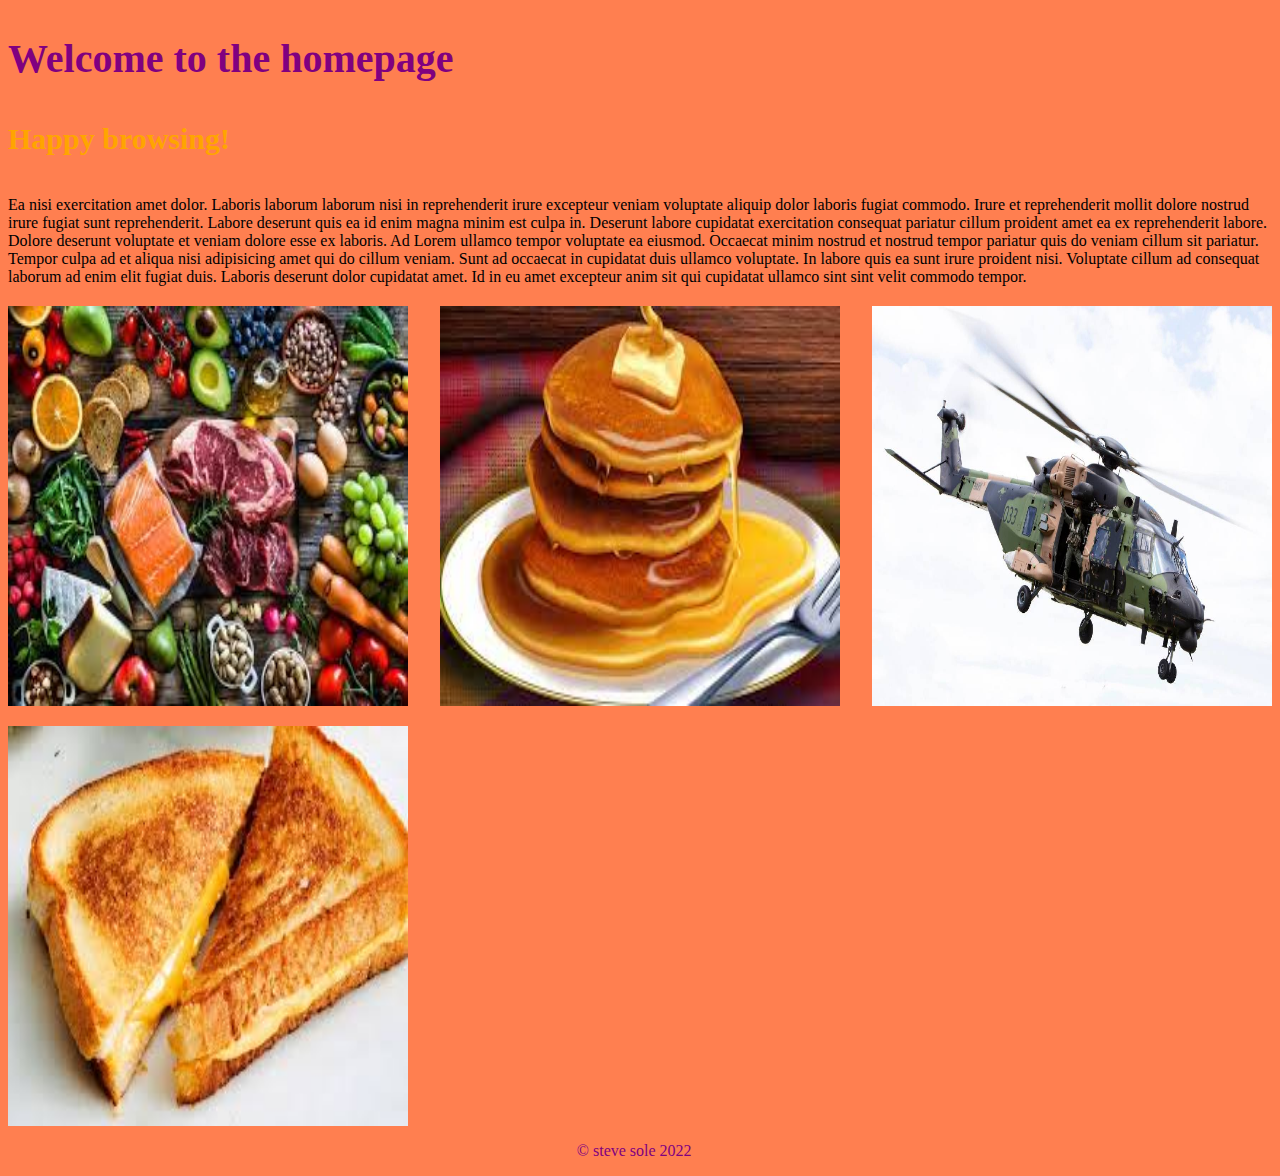
<file: index.html>
<!DOCTYPE html>
<html lang="en">
<head>
    <meta charset="UTF-8">
    <meta http-equiv="X-UA-Compatible" content="IE=edge">
    <meta name="viewport" content="width=device-width, initial-scale=1.0">
    <link rel="stylesheet" href="index.css">
    <title>Homepage</title>
    

</head>
<body>
    <div class="container">
        <header>
            <h1>Welcome to the homepage</h1>
            <h4>Happy browsing!</h4>
            Ea nisi exercitation amet dolor. Laboris laborum laborum nisi in reprehenderit irure excepteur veniam voluptate aliquip dolor laboris fugiat commodo. Irure et reprehenderit mollit dolore nostrud irure fugiat sunt reprehenderit.

Labore deserunt quis ea id enim magna minim est culpa in. Deserunt labore cupidatat exercitation consequat pariatur cillum proident amet ea ex reprehenderit labore. Dolore deserunt voluptate et veniam dolore esse ex laboris. Ad Lorem ullamco tempor voluptate ea eiusmod. Occaecat minim nostrud et nostrud tempor pariatur quis do veniam cillum sit pariatur. Tempor culpa ad et aliqua nisi adipisicing amet qui do cillum veniam. Sunt ad occaecat in cupidatat duis ullamco voluptate.

In labore quis ea sunt irure proident nisi. Voluptate cillum ad consequat laborum ad enim elit fugiat duis. Laboris deserunt dolor cupidatat amet. Id in eu amet excepteur anim sit qui cupidatat ullamco sint sint velit commodo tempor.
        </header>
        <img src="./food.jpg" alt="food image"/>
        <img src="./pancakes.jpg" alt="Pancakes image"/>
        <img src="./taipan.jpg" alt="Taipan image"/>
        <img src="./Toastie.jpg" alt="Toastie image"/>
    </div>
    <footer>
        <p>&copy steve sole 2022</p>
    </footer>
</body>
</html>
</file>
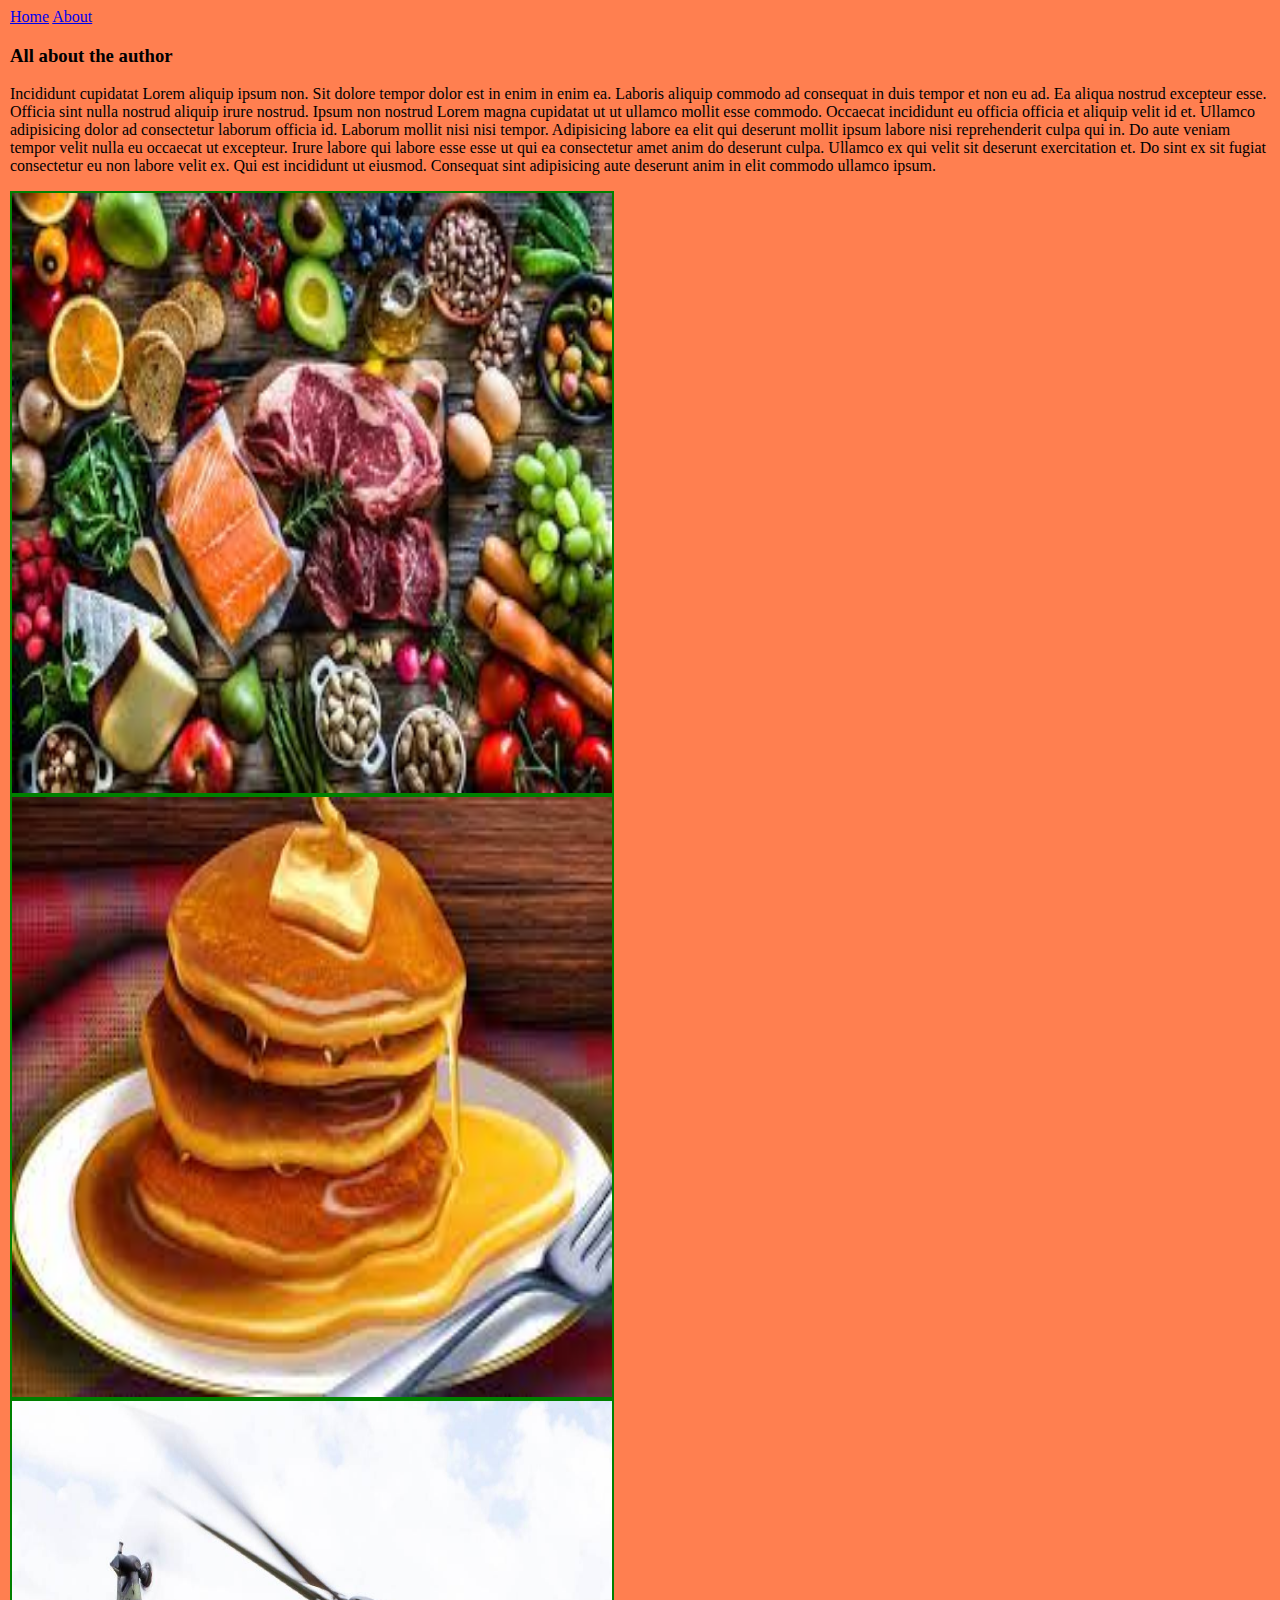
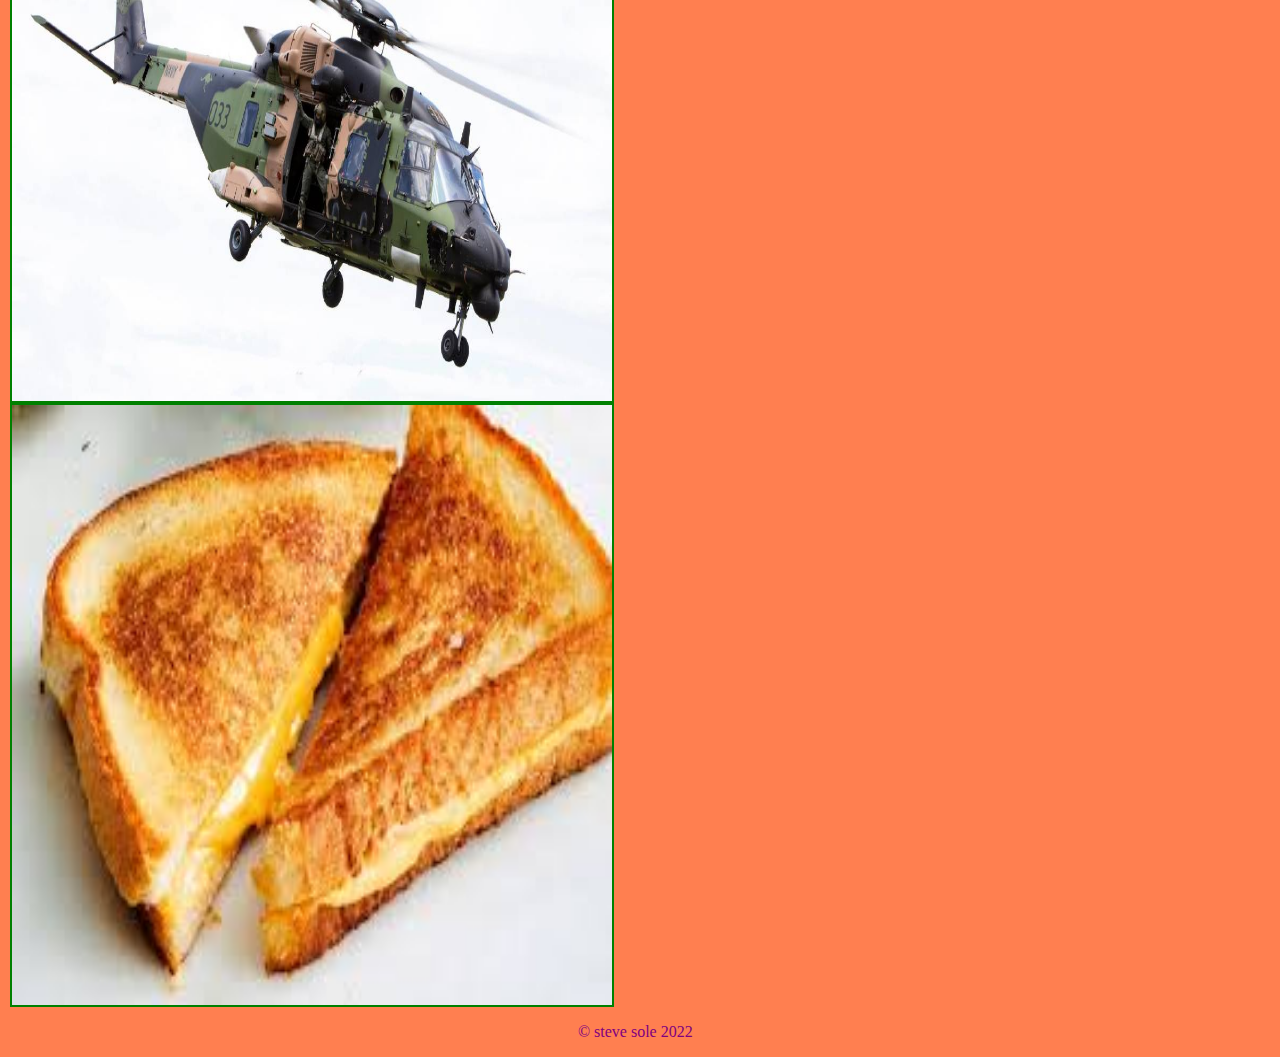
<file: about.html>
<!DOCTYPE html>
<html lang="en">
<head>
    <meta charset="UTF-8">
    <meta http-equiv="X-UA-Compatible" content="IE=edge">
    <meta name="viewport" content="width=device-width, initial-scale=1.0">
    <link rel="stylesheet" href="about.css">
    <title>About me</title>
</head>
<body>
    <div class="container">
        <nav>
            <a href="./index.html">Home</a>
            <a href="./about.html">About</a>
        </nav>
        <h3>All about the author</h3>
        <p>Incididunt cupidatat Lorem aliquip ipsum non. Sit dolore tempor dolor est in enim in enim ea. Laboris aliquip commodo ad consequat in duis tempor et non eu ad. Ea aliqua nostrud excepteur esse. Officia sint nulla nostrud aliquip irure nostrud. Ipsum non nostrud Lorem magna cupidatat ut ut ullamco mollit esse commodo. Occaecat incididunt eu officia officia et aliquip velit id et.

Ullamco adipisicing dolor ad consectetur laborum officia id. Laborum mollit nisi nisi tempor. Adipisicing labore ea elit qui deserunt mollit ipsum labore nisi reprehenderit culpa qui in.

Do aute veniam tempor velit nulla eu occaecat ut excepteur. Irure labore qui labore esse esse ut qui ea consectetur amet anim do deserunt culpa. Ullamco ex qui velit sit deserunt exercitation et. Do sint ex sit fugiat consectetur eu non labore velit ex. Qui est incididunt ut eiusmod. Consequat sint adipisicing aute deserunt anim in elit commodo ullamco ipsum.</p>
    <img src="./food.jpg" alt="food image"/>
    <img src="./pancakes.jpg" alt="Pancakes image"/>
    <img src="./taipan.jpg" alt="Taipan image"/>
    <img src="./Toastie.jpg" alt="Toastie image"/>
    </div>
    <footer>
        <p>&copy steve sole 2022</p>
    </footer>
    
</body>
</html>
</file>
<file: index.css>
body {
  background-color: coral;
}

.container {
  display: flex;
  flex-wrap: wrap;
  justify-content: space-between;
}

img {
  width: 400px;
  height: 400px;
  margin-top: 20px;
}

header h1 {
  font-size: 40px;
  color: purple;
}
header h4 {
  font-size: 30px;
  color: orange;
}
header p {
  font-size: 20px;
  color: yellowgreen;
}

footer p {
  bottom: 0;
  margin-left: 45%;
  color: purple;
}

/*# sourceMappingURL=index.css.map */
</file>
<file: about.css>
body {
  background-color: coral;
  margin-left: 10px;
}

img {
  width: 600px;
  height: 600px;
  border: 2px solid green;
  display: block;
  animation: images 6s;
  animation-fill-mode: forwards;
  animation-timing-function: linear;
  animation-iteration-count: infinite;
  animation-direction: alternate;
}
img:hover {
  box-shadow: 2px, 2px, 4px brown;
}

@keyframes images {
  0% {
    margin-left: 20px;
  }
  50% {
    margin-left: 45%;
  }
  100% {
    margin-right: 0;
  }
}
footer p {
  bottom: 0;
  margin-left: 45%;
  color: purple;
}

/*# sourceMappingURL=about.css.map */
</file>
